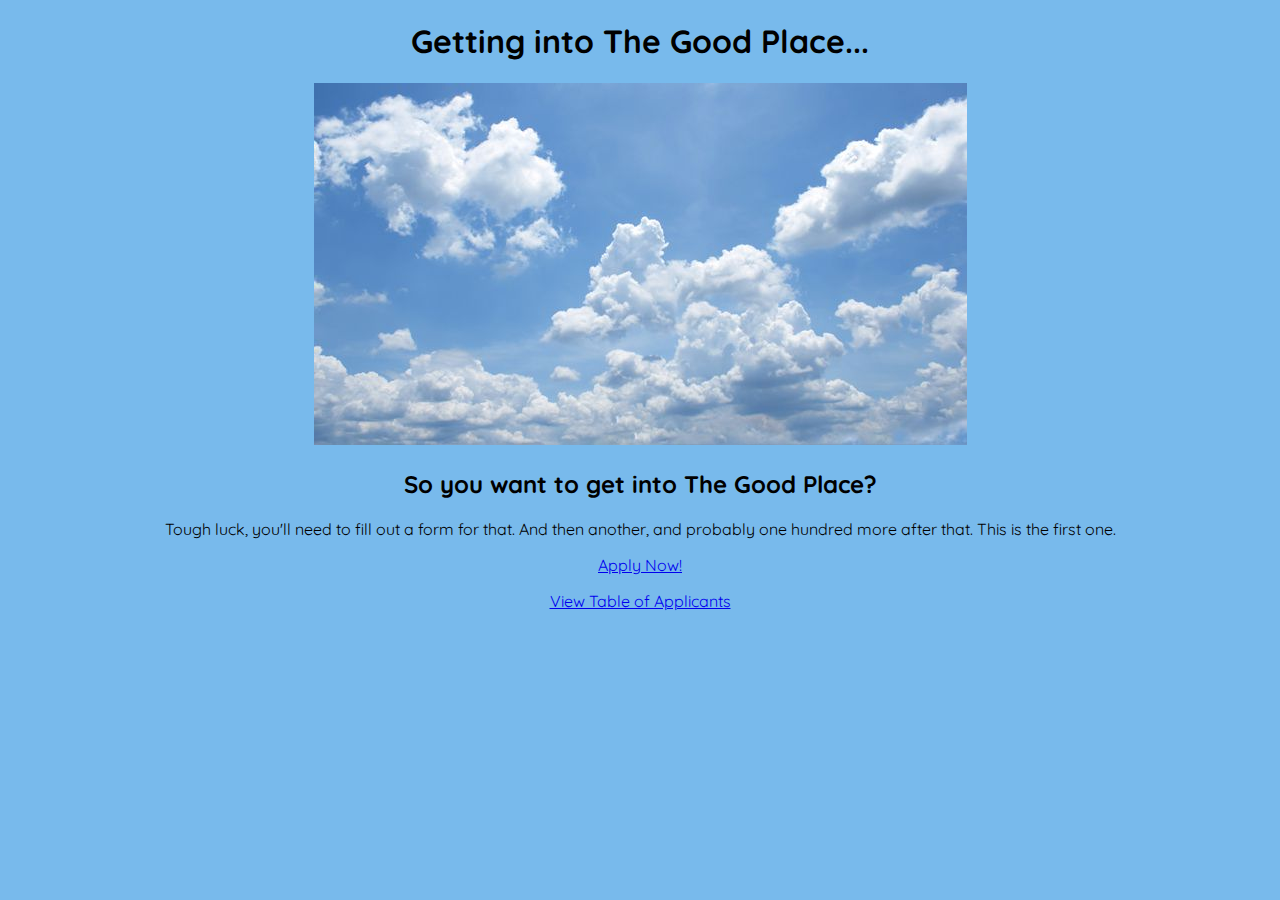
<file: index.html>
<!DOCTYPE html>
<html lang="en">
<head>
    <meta charset="UTF-8">
    <meta name="viewport" content="width=device-width, initial-scale=1.0">
    <meta http-equiv="X-UA-Compatible" content="ie=edge">
    <link rel="stylesheet" href="./src/styles.css">
    <title> The Good Place Application</title>
</head>
<body>
    <header>
        <h1>Getting into The Good Place...</h1>
    </header>
    <img src="assets/sky.jpg" alt="image of the sky">
    <h2>So you want to get into The Good Place?</h2>
    <p>Tough luck, you'll need to fill out a form for that. 
        And then another, and probably one hundred more after that. 
        This is the first one.
    </p>
    <p> 
        <a href="application.html">Apply Now!</a>
    </p>
    <p>
        <a href="applicants.html">View Table of Applicants</a>
    </p>


</body>
</html>
</file>
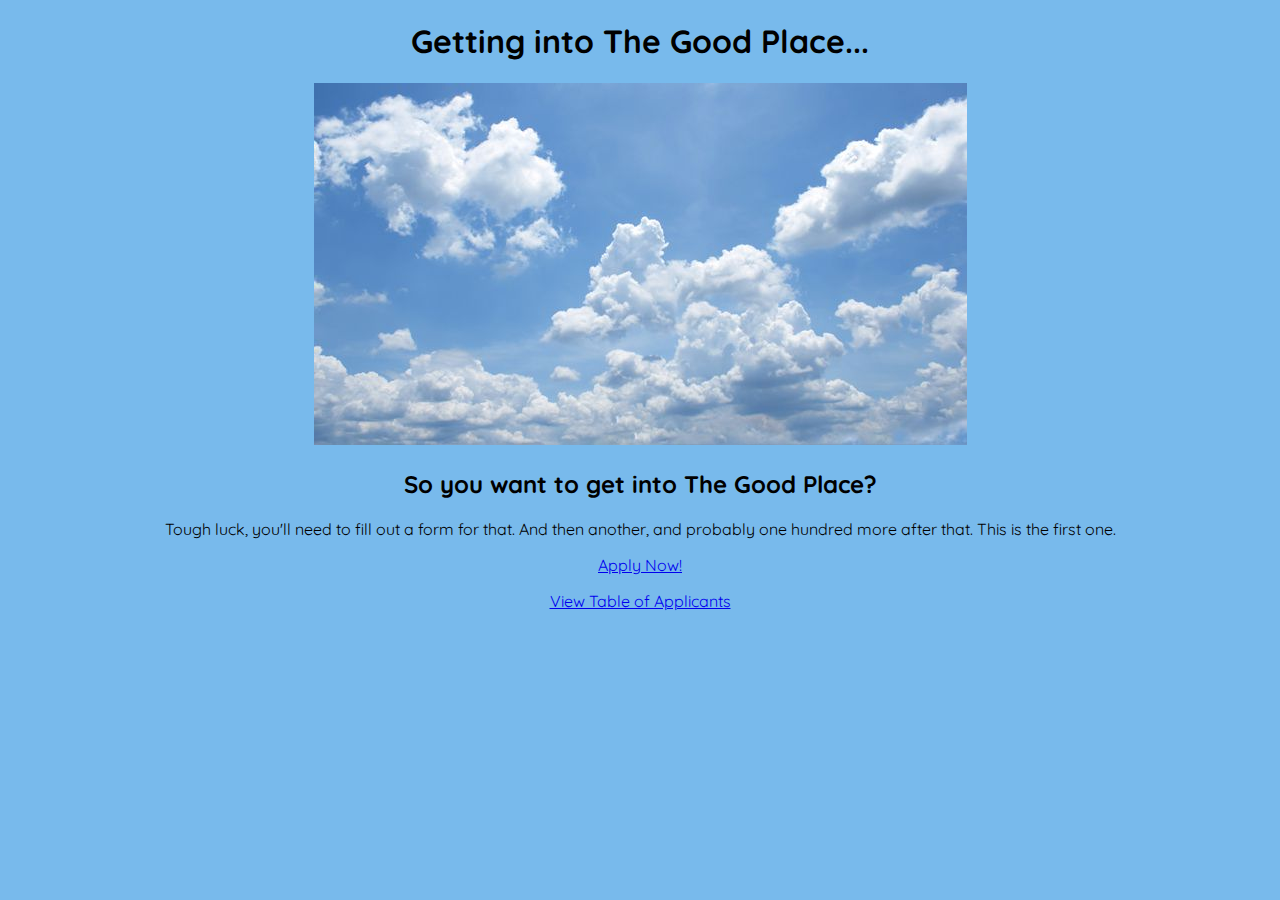
<file: applicant.html>
<!DOCTYPE html>
<html lang="en">
<head>
    <meta charset="UTF-8">
    <meta name="viewport" content="width=device-width, initial-scale=1.0">
    <meta http-equiv="X-UA-Compatible" content="ie=edge">
    <link rel="stylesheet" href="src/styles.css">
    <link rel="stylesheet" href="src/applicant.css">
    <title>Applicant Data</title>
</head>
<body>
    <header>
        <h1>Applicant Data</h1>
    </header>
    <main>
        <dl>
            <dt>Name</dt>
            <dd id="name"></dd>

            <dt>Age</dt>
            <dd id="age"></dd>

            <dt>Flossed or Nails?</dt>
            <dd id="flossed"></dd>

            <dt>Are you a man?</dt>
            <dd id="well-actually"></dd>

            <dt>California or Florida</dt>
            <dd id="origin"></dd>

            <dt>Freedom Fries</dt>
            <dd id="fry-correction"></dd>

            <dt>Favorite Show</dt>
            <dd id="favorite-show"></dd>

            <dt>Microwave fish</dt>
            <dd id="microwave-fish"></dd>

            <dt>Why you?</dt>
            <dd id="why-you"></dd>

        </dl>
    </main>


    <script type="module" src="src/applicant.js"></script>
</body>
</html>
</file>
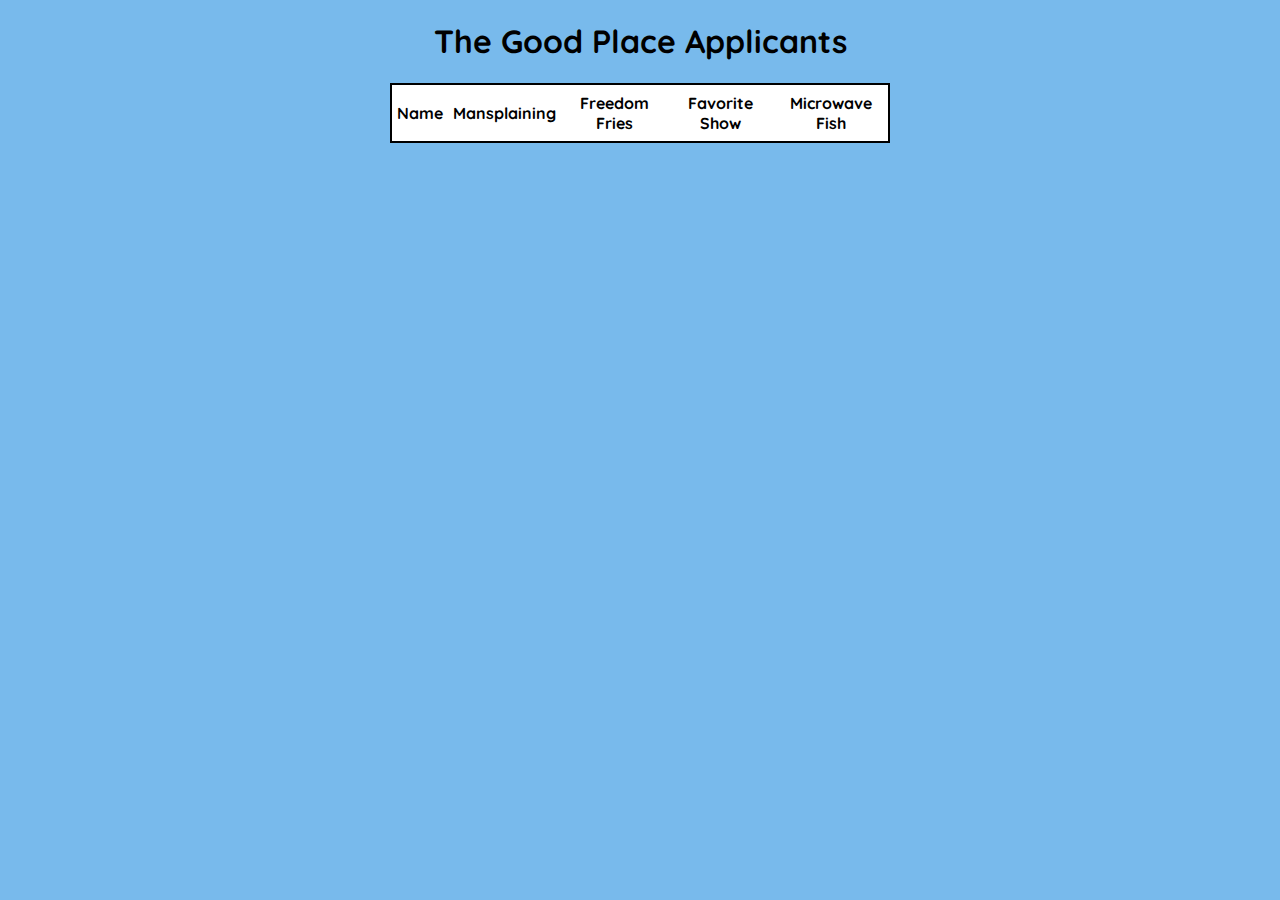
<file: applicants.html>
<!DOCTYPE html>
<html lang="en">
<head>
    <meta charset="UTF-8">
    <meta name="viewport" content="width=device-width, initial-scale=1.0">
    <meta http-equiv="X-UA-Compatible" content="ie=edge">
    <link rel="stylesheet" href="/src/styles.css">
    <link rel="stylesheet" href="/src/applicants.css">
    <title>Applicants Data</title>
</head>
<body>
    <header>
        <h1>The Good Place Applicants</h1>
    </header>
    <main>
        <section>
            <table>
                <thead>
                    <tr>
                        <td>Name</td>
                        <td>Mansplaining</td>
                        <td>Freedom Fries</td>
                        <td>Favorite Show</td>
                        <td>Microwave Fish</td>
                    </tr>
                </thead>
                <tbody id="applicants">
                </tbody>
            </table>
        </section>
    </main>
    <script type="module" src="/src/applicants.js"></script>
</body>
</html>
</file>
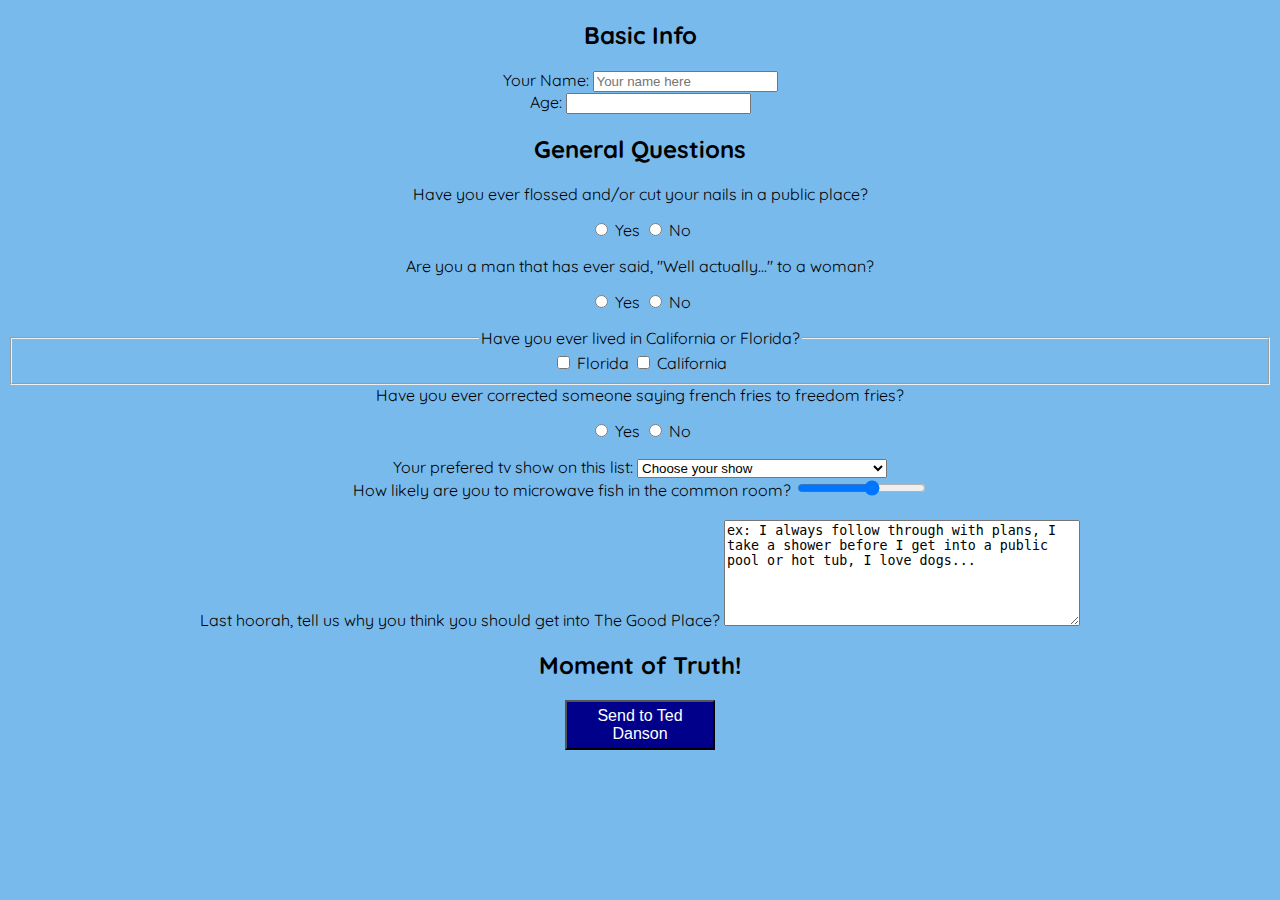
<file: application.html>
<!DOCTYPE html>
<html lang="en">
<head>
    <meta charset="UTF-8">
    <meta name="viewport" content="width=device-width, initial-scale=1.0">
    <meta http-equiv="X-UA-Compatible" content="ie=edge">
    <link rel="stylesheet" href="./src/styles.css">
    <title>Form for getting into The Good Place</title>
</head>
<body>
    <main>
        <form id="good-place-app">
            <section>
                <h2>Basic Info</h2>
                <div>
                    <label class="your-name"> Your Name:</label>
                    <input class="text-input" type="text" id="name" 
                    placeholder="Your name here" name="name" required>
                </div>
                <div>
                    <label class="your-age">Age: </label>
                    <input class="text-input" type="text" id="age" name="age"
                        required>
                </div>
            </section>
            <section>
                <h2>General Questions</h2>
                <div>
                    <label class="flossed-nails">Have you ever flossed and/or cut your nails 
                        in a public place?</label>
                        <p>
                            <input type="radio" name="flossed" id="yes" value="yes">
                            <label for="yes">Yes</label>
                            <input type="radio" name="flossed" id="no" value="no">
                            <label for="no">No</label>
                        </p>
                </div>
                <div>
                        <label class="man">Are you a man that has ever said, "Well actually..." to a woman?</label>
                        <p>
                            <input type="radio" name="well-actually" id="yes" value="yes">
                            <label for="yes">Yes</label>
                            <input type="radio" name="well-actually" id="no" value="no">
                            <label for="no">No</label>
                        </p>
                </div>
                <div>
                    <fieldset>
                        <legend>
                            Have you ever lived in California or Florida?
                        </legend>
                        <input type="checkbox" name="origin" id="florida" value="florida">
                        <label for="florida">Florida</label>
                        <input type="checkbox" input="checkbox" name="origin" id="california" value="california">
                        <label for="california">California</label>

                    </fieldset>
                    </div>
                    <div>
                        <label class="french-fries">Have you ever corrected someone saying french fries to freedom fries?</label>
                        <p>   
                            <input type="radio" name="fry-correction" id="yes" value="yes">
                            <label for="yes">Yes</label>
                            <input type="radio" name="fry-correction" id="no" value="no">
                            <label for="no">No</label>
                        </p> 
                    </div>
                    <div>
                        <label class="prefered-show">Your prefered tv show on this list:</label>
                        <select name="favorite-show">
                            <option value="" hidden disabled selected>
                                Choose your show 
                            </option>
                            <option value="duck-dynasty">
                                Duck Dynasty
                            </option>
                            <option value="gossip-girl">
                                Gossip Girl
                            </option>
                            <option value="days-of-our-lives">
                                Days of Our Lives
                            </option>
                            <option value="stranger-things">
                                Stranger Things
                            </option>
                            <option value="game-of-thrones">
                                Game of Thrones
                            </option>
                            <option value="simpsons">
                                The first ten seasons of The Simpsons
                            </option>
                        </select>
                    </div>
                    <div>
                        <label for="microwave-fish">How likely are you to microwave fish in the common room?</label>
                        <input type="range" name="microwave-fish" id="microwave-fish" min="0" max="5" required>
                    </div>
                    <div>
                        <label class="why-you" for="why-you">
                            Last hoorah, tell us why you think you should get into The Good Place?
                        </label>
                        <textarea name="why-you" id="why-you">ex: I always follow through with plans, I take a shower before I get into a public pool or hot tub, I love dogs...</textarea>
                    </div>
            </section>
            <section>
                <h2>
                    Moment of Truth!
                </h2>
                <button id="submit-button">Send to Ted Danson</button>
            </section>
        </form>
    </main>

    <script type="module" src="src/application.js"></script>
</body>
</html>
</file>
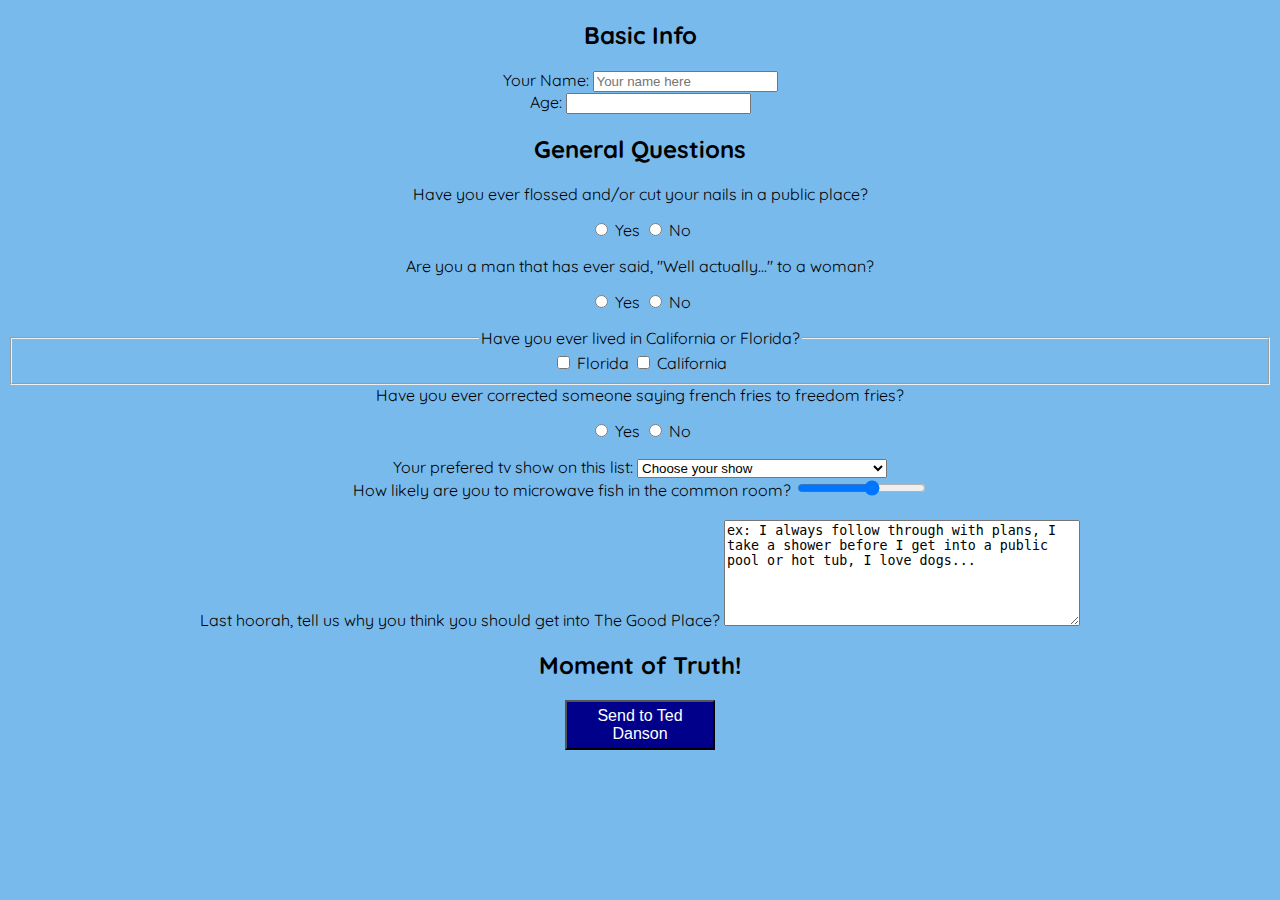
<file: form.html>
<!DOCTYPE html>
<html lang="en">
<head>
    <meta charset="UTF-8">
    <meta name="viewport" content="width=device-width, initial-scale=1.0">
    <meta http-equiv="X-UA-Compatible" content="ie=edge">
    <link rel="stylesheet" href="./src/styles.css">
    <title>Form for getting into The Good Place</title>
</head>
<body>
    <main>
        <form id="good-place-app">
            <section>
                <h2>Basic Info</h2>
                <div>
                    <label class="your-name"> Your Name:</label>
                    <input class="text-input" type="text" id="name" 
                    placeholder="Your name here" name="name" required>
                </div>
                <div>
                    <label class="your-age">Age: </label>
                    <input class="text-input" type="text" id="age" name="age"
                        required>
                </div>
            </section>
            <section>
                <h2>General Questions</h2>
                <div>
                    <label class="flossed-nails">Have you ever flossed and/or cut your nails 
                        in a public place?</label>
                        <p>
                            <input type="radio" name="flossed" id="yes" value="yes">
                            <label for="yes">Yes</label>
                            <input type="radio" name="flossed" id="no" value="no">
                            <label for="no">No</label>
                        </p>
                </div>
                <div>
                        <label class="man">Are you a man that has ever said, "Well actually..." to a woman?</label>
                        <p>
                            <input type="radio" name="well-actually" id="yes" value="yes">
                            <label for="yes">Yes</label>
                            <input type="radio" name="well-actually" id="no" value="no">
                            <label for="no">No</label>
                        </p>
                </div>
                <div>
                    <fieldset>
                        <legend>
                            Have you ever lived in California or Florida?
                        </legend>
                        <input type="checkbox" name="origin" id="florida" value="florida">
                        <label for="florida">Florida</label>
                        <input type="checkbox" input="checkbox" name="origin" id="california" value="california">
                        <label for="california">California</label>

                    </fieldset>
                    </div>
                    <div>
                        <label class="french-fries">Have you ever corrected someone saying french fries to freedom fries?</label>
                        <p>   
                            <input type="radio" name="fry-correction" id="yes" value="yes">
                            <label for="yes">Yes</label>
                            <input type="radio" name="fry-correction" id="no" value="no">
                            <label for="no">No</label>
                        </p> 
                    </div>
                    <div>
                        <label class="prefered-show">Your prefered tv show on this list:</label>
                        <select name="favorite-show">
                            <option value="" hidden disabled selected>
                                Choose your show 
                            </option>
                            <option value="duck-dynasty">
                                Duck Dynasty
                            </option>
                            <option value="gossip-girl">
                                Gossip Girl
                            </option>
                            <option value="days-of-our-lives">
                                Days of Our Lives
                            </option>
                            <option value="stranger-things">
                                Stranger Things
                            </option>
                            <option value="game-of-thrones">
                                Game of Thrones
                            </option>
                            <option value="simpsons">
                                The first ten seasons of The Simpsons
                            </option>
                        </select>
                    </div>
                    <div>
                        <label for="microwave-fish">How likely are you to microwave fish in the common room?</label>
                        <input type="range" name="microwave-fish" id="microwave-fish" min="0" max="5" required>
                    </div>
                    <div>
                        <label class="why-you" for="why-you">
                            Last hoorah, tell us why you think you should get into The Good Place?
                        </label>
                        <textarea name="why-you" id="why-you">ex: I always follow through with plans, I take a shower before I get into a public pool or hot tub, I love dogs...</textarea>
                    </div>
            </section>
        <section>
            <h2>
                Moment of Truth!
            </h2>
            <button id="submit-button">Send to Ted Danson</button>
        </section>
        </form>
    </main>

    <script type="module" src="src/app.js"></script>
</body>
</html>
</file>
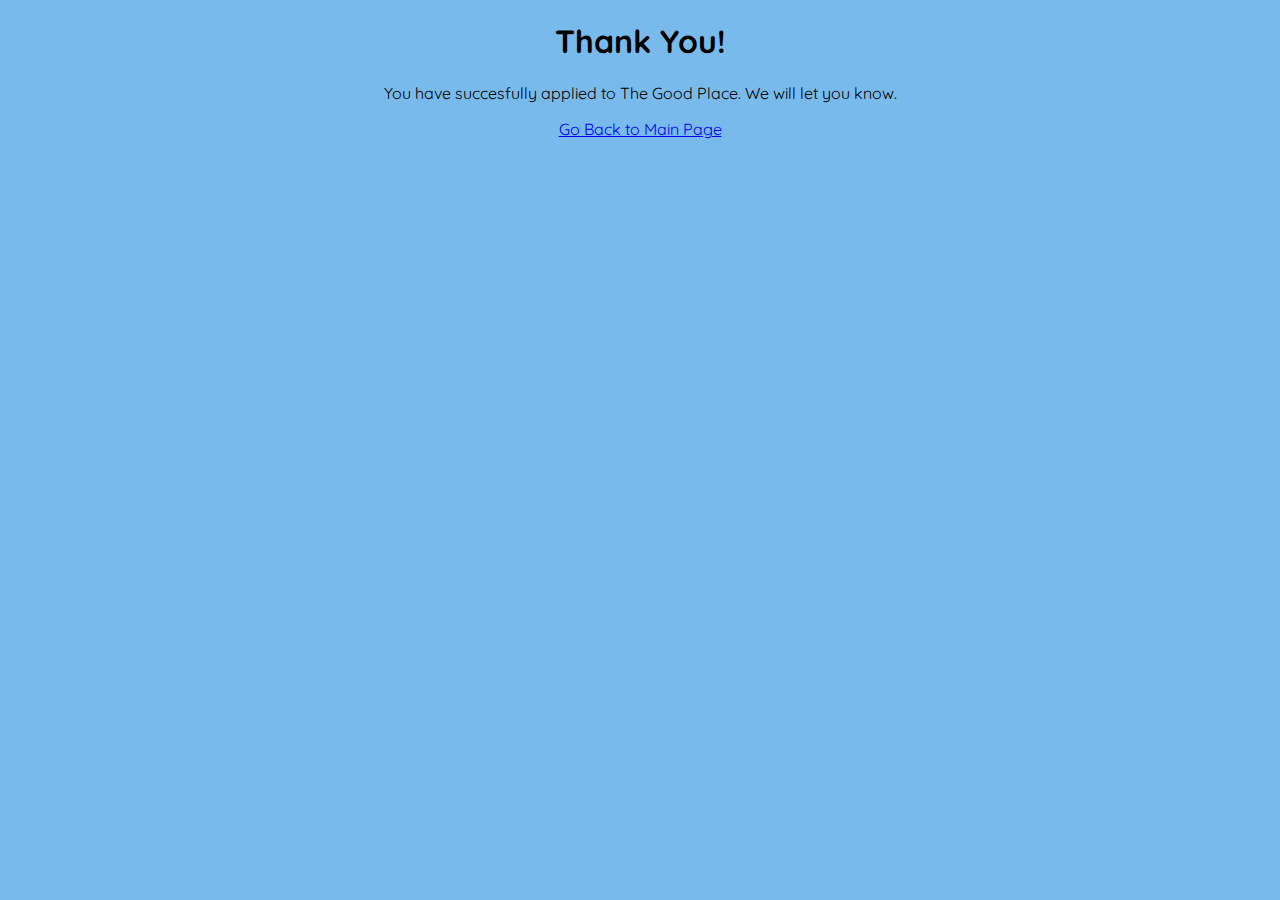
<file: thank-you.html>
<!DOCTYPE html>
<html lang="en">
<head>
    <meta charset="UTF-8">
    <meta name="viewport" content="width=device-width, initial-scale=1.0">
    <meta http-equiv="X-UA-Compatible" content="ie=edge">
    <link rel="stylesheet" href="./src/styles.css">
    <title>Thank You Page</title>
</head>
<body>
    <header>
        <h1>Thank You!</h1>
    </header>
    <main>
        <p>You have succesfully applied to The Good Place.  We will let you know.</p>
        <a href="./index.html">Go Back to Main Page</a>
    </main>
</body>
</html>
</file>
<file: src/styles.css>
@import url('https://fonts.googleapis.com/css?family=Quicksand');

body {
    font-family: 'Quicksand', sans-serif; 
    background-color: rgb(120, 186, 236);
    text-align: center;
}

#why-you {
    height: 100px;
    width: 350px;
    margin-top: 20px;
}

#submit-button {
    height: 50px;
    width: 150px;
    font-size: 1.0em;
    background-color: darkblue;
    color: white;
}
</file>
<file: src/applicant.css>
dl {
    display: grid;
    grid-template-columns: max-content 1fr;
    text-align: center;
}

dt, dd {
    display: inline-flex;
    padding: 8px 10px;
    font-size: 1.4em;
    margin-right: 50px;
    margin-left: 50px;
}

#why-you {
    margin-top: -2px;
}

dt {
    background-color: white;
    font-weight: bolder;
}

dt:after {
    content: ":";
}

h1 {
    margin-top: 50px;
}
</file>
<file: src/applicants.css>
table {
    width: 100%;
    max-width: 500px;
    margin: auto;
    border: collapse;
    border-spacing: 0em;
    border: solid 2px black;
}

thead {
    font-weight: bolder;
    background: white;
}

td {
    padding: 8px 5px;
}
</file>
